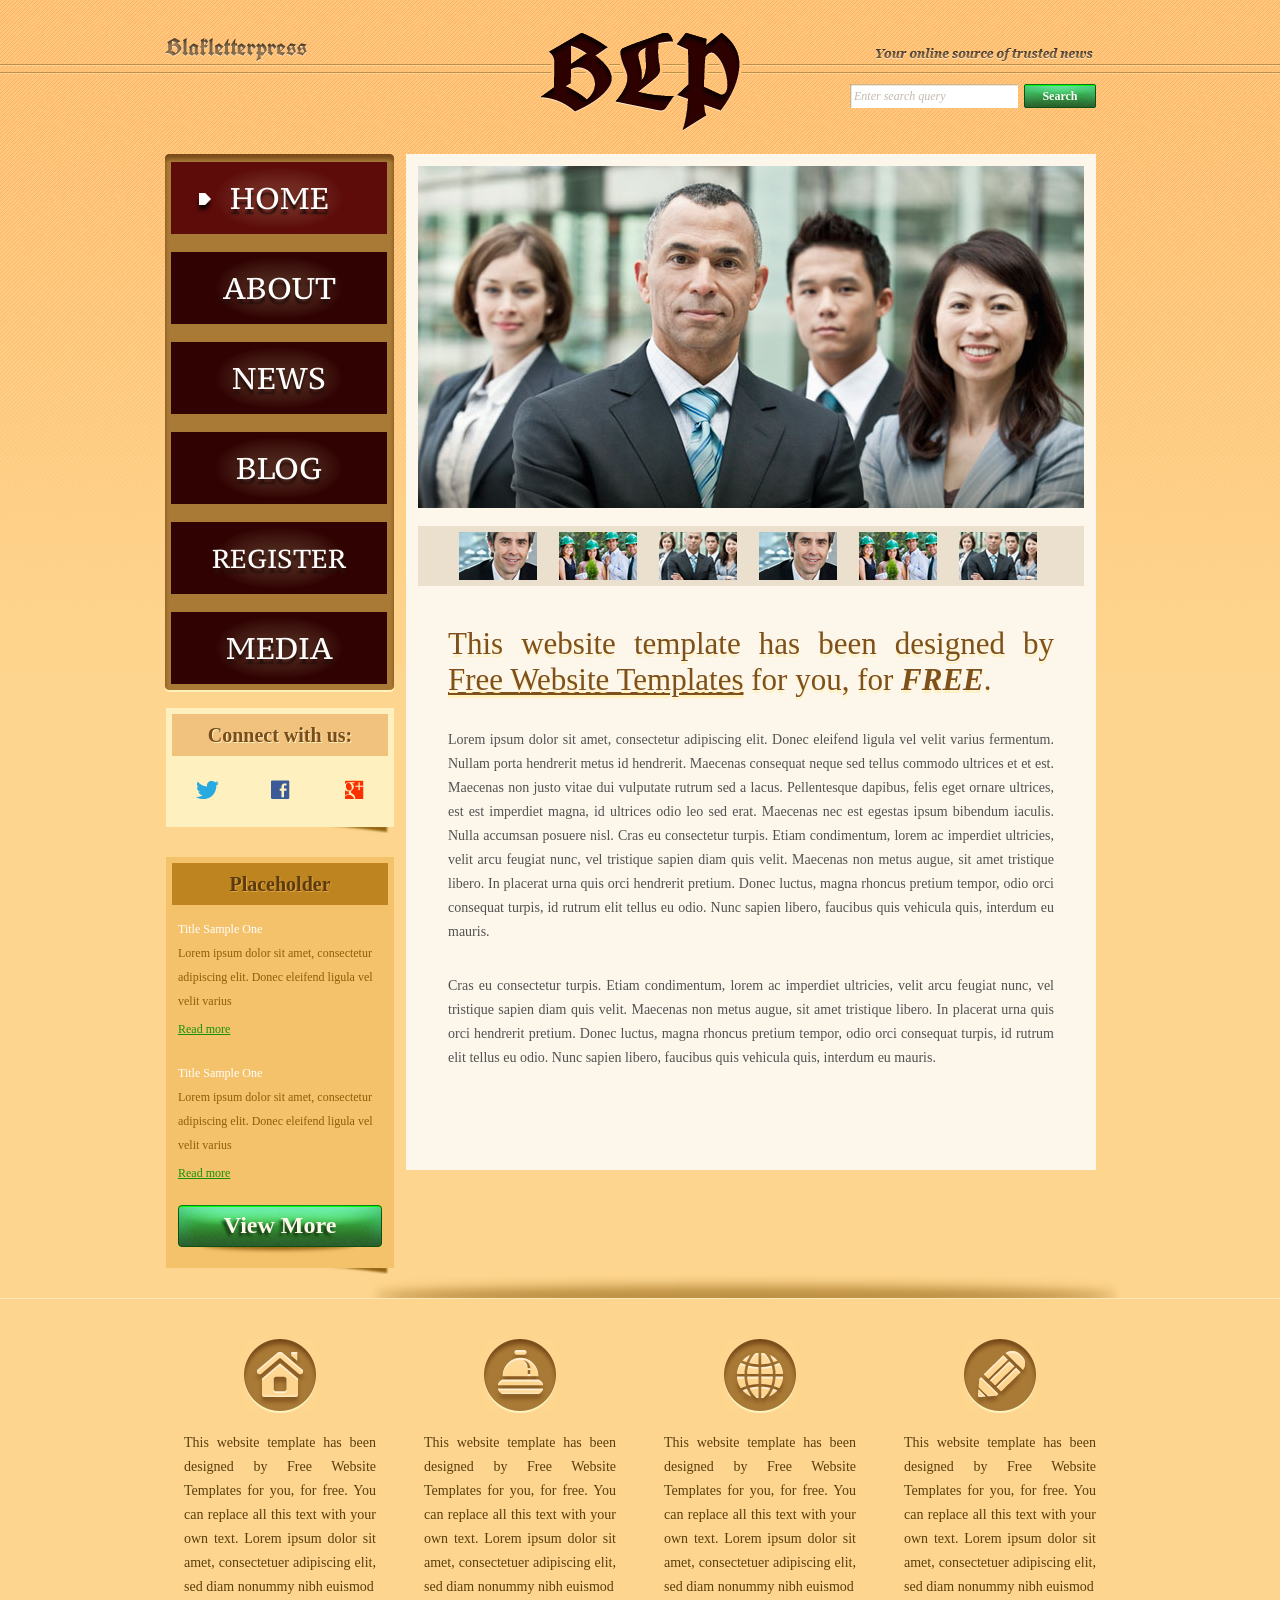
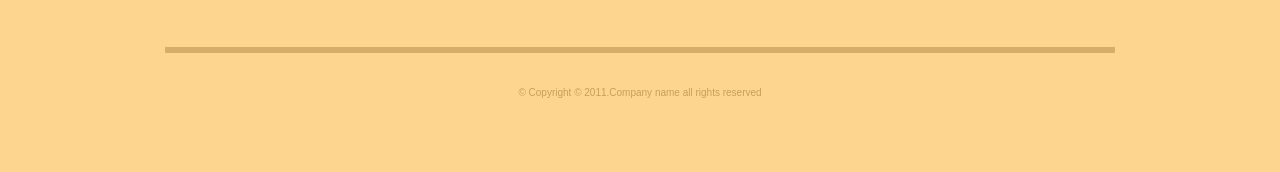
<file: index.html>
<!DOCTYPE html>
<!-- Website template by freewebsitetemplates.com -->
<html>
<head>
	<meta charset="UTF-8">
	<title>Blakletterpress Website Template</title>
	<link rel="stylesheet" href="css/style.css" type="text/css">
</head>
<body>
	<div id="page">
		<div id="header">
			<div id="motto">
				<a href="index.html" class="sitename"><img src="images/blakletterpress.png" height="24" width="142" alt="SiteName"></a>
				<p>
					<img src="images/header-text.png" height="14" width="218" alt="Text">
				</p>
			</div>
			<div id="logo">
				<a href="index.html"><img src="images/logo.png" alt="LOGO"></a>
			</div>
			<div id="searchbar">
				<form action="#" method="post">
					<input type="text" value="Enter search query" class="txtfield" onBlur="javascript:if(this.value==''){this.value=this.defaultValue;}" onFocus="javascript:if(this.value==this.defaultValue){this.value='';}">
					<input type="submit" value="Search" class="btn">
				</form>
			</div>
		</div>
		<div id="contents">
			<div id="main">
				<div id="gallery">
					<div>
						<img src="images/team-large.jpg" alt="Img">
					</div>
					<ul>
						<li>
							<img src="images/smiling.jpg" alt="Img">
						</li>
						<li>
							<img src="images/ecofriends.jpg" alt="Img">
						</li>
						<li>
							<img src="images/team.jpg" alt="Img">
						</li>
						<li>
							<img src="images/smiling.jpg" alt="Img">
						</li>
						<li>
							<img src="images/ecofriends.jpg" alt="Img">
						</li>
						<li>
							<img src="images/team.jpg" alt="Img">
						</li>
					</ul>
				</div>
				<div class="body">
					<h1>This website template has been designed by <a href="http://www.freewebsitetemplates.com/">Free Website Templates</a> for you, for <em>free</em>.</h1>
					<p>
						Lorem ipsum dolor sit amet, consectetur adipiscing elit. Donec eleifend ligula vel velit varius fermentum. Nullam porta hendrerit metus id hendrerit. Maecenas consequat neque sed tellus commodo ultrices et et est. Maecenas non justo vitae dui vulputate rutrum sed a lacus. Pellentesque dapibus, felis eget ornare ultrices, est est imperdiet magna, id ultrices odio leo sed erat. Maecenas nec est egestas ipsum bibendum iaculis. Nulla accumsan posuere nisl. Cras eu consectetur turpis. Etiam condimentum, lorem ac imperdiet ultricies, velit arcu feugiat nunc, vel tristique sapien diam quis velit. Maecenas non metus augue, sit amet tristique libero. In placerat urna quis orci hendrerit pretium. Donec luctus, magna rhoncus pretium tempor, odio orci consequat turpis, id rutrum elit tellus eu odio. Nunc sapien libero, faucibus quis vehicula quis, interdum eu mauris.
					</p>
					<p>
						Cras eu consectetur turpis. Etiam condimentum, lorem ac imperdiet ultricies, velit arcu feugiat nunc, vel tristique sapien diam quis velit. Maecenas non metus augue, sit amet tristique libero. In placerat urna quis orci hendrerit pretium. Donec luctus, magna rhoncus pretium tempor, odio orci consequat turpis, id rutrum elit tellus eu odio. Nunc sapien libero, faucibus quis vehicula quis, interdum eu mauris.
					</p>
				</div>
			</div>
			<div id="sidebar">
				<div id="navigation">
					<div>
						<ul>
							<li class="selected">
								<a href="index.html">Home</a>
							</li>
							<li>
								<a href="about.html">About</a>
							</li>
							<li>
								<a href="news.html">News</a>
							</li>
							<li>
								<a href="blog.html">Blog</a>
							</li>
							<li>
								<a href="register.html">Register</a>
							</li>
							<li>
								<a href="media.html">Media</a>
							</li>
						</ul>
					</div>
				</div>
				<div class="section">
					<div id="connect">
						<h2>Connect with us:</h2>
						<a href="http://freewebsitetemplates.com/go/twitter/" target="_blank" class="twitter"></a> <a href="http://freewebsitetemplates.com/go/facebook/" target="_blank" class="facebook"></a> <a href="http://freewebsitetemplates.com/go/googleplus/" target="_blank" class="googleplus"></a>
					</div>
				</div>
				<div class="section">
					<div id="posts">
						<h2>Placeholder</h2>
						<ul>
							<li>
								<h5>Title Sample One</h5>
								<p>
									Lorem ipsum dolor sit amet, consectetur adipiscing elit. Donec eleifend ligula vel velit varius
								</p>
								<a href="news.html" class="more">Read more</a>
							</li>
							<li>
								<h5>Title Sample One</h5>
								<p>
									Lorem ipsum dolor sit amet, consectetur adipiscing elit. Donec eleifend ligula vel velit varius
								</p>
								<a href="news.html" class="more">Read more</a>
							</li>
						</ul>
						<a href="news.html" class="btn2">View More</a>
					</div>
				</div>
			</div>
		</div>
		<div id="footer">
			<div>
				<ul id="featured">
					<li>
						<a href="index.html" class="home"></a>
						<p>
							This website template has been designed by Free Website Templates for you, for free. You can replace all this text with your own text. Lorem ipsum dolor sit amet, consectetuer adipiscing elit, sed diam nonummy nibh euismod
						</p>
					</li>
					<li>
						<a href="index.html" class="bell"></a>
						<p>
							This website template has been designed by Free Website Templates for you, for free. You can replace all this text with your own text. Lorem ipsum dolor sit amet, consectetuer adipiscing elit, sed diam nonummy nibh euismod
						</p>
					</li>
					<li>
						<a href="index.html" class="globe"></a>
						<p>
							This website template has been designed by Free Website Templates for you, for free. You can replace all this text with your own text. Lorem ipsum dolor sit amet, consectetuer adipiscing elit, sed diam nonummy nibh euismod
						</p>
					</li>
					<li>
						<a href="index.html" class="pencil"></a>
						<p>
							This website template has been designed by Free Website Templates for you, for free. You can replace all this text with your own text. Lorem ipsum dolor sit amet, consectetuer adipiscing elit, sed diam nonummy nibh euismod
						</p>
					</li>
				</ul>
				<p id="footnote">
					© Copyright © 2011.Company name all rights reserved
				</p>
			</div>
		</div>
	</div>
</body>
</html>
</file>
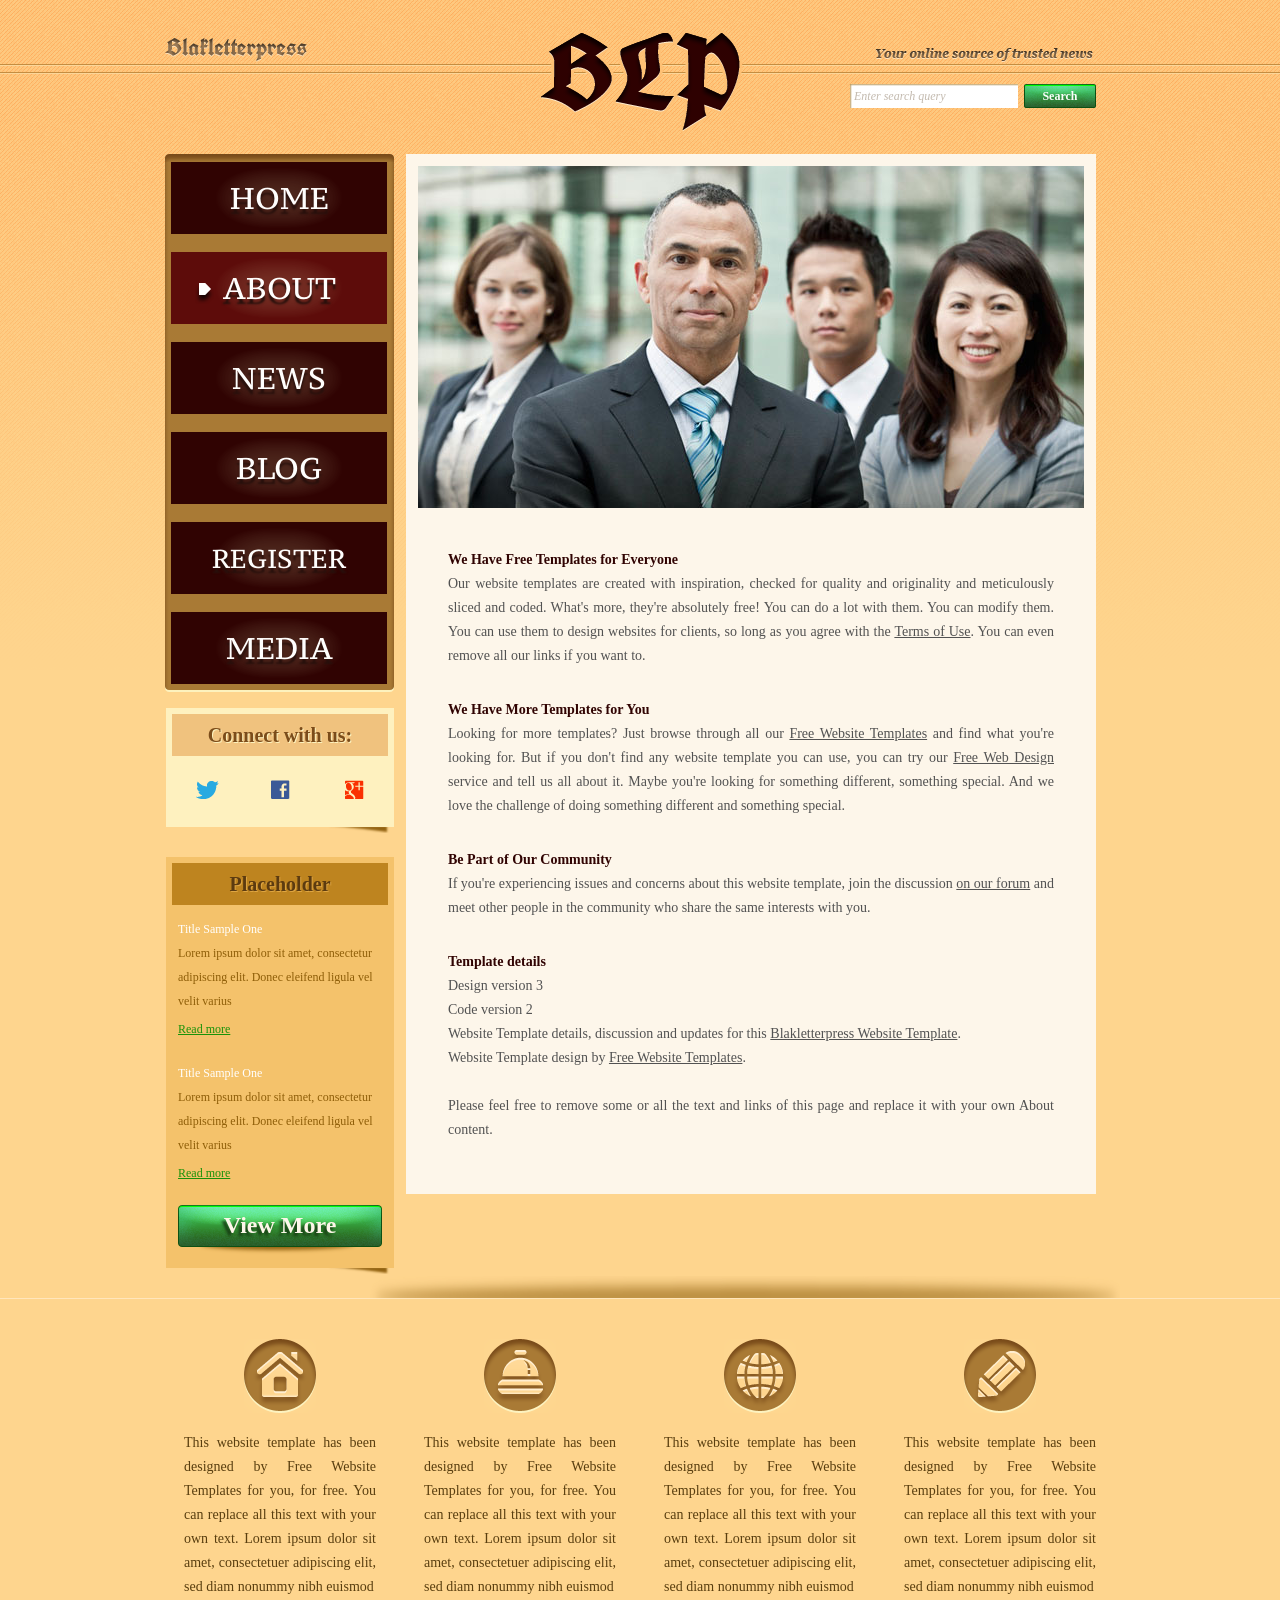
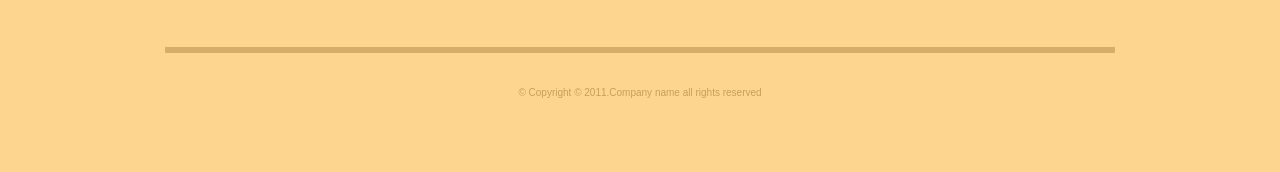
<file: about.html>
<!DOCTYPE html>
<!-- Website template by freewebsitetemplates.com -->
<html>
<head>
	<meta charset="UTF-8">
	<title>About - Blakletterpress Website Template</title>
	<link rel="stylesheet" href="css/style.css" type="text/css">
</head>
<body>
	<div id="page">
		<div id="header">
			<div id="motto">
				<a href="index.html" class="sitename"><img src="images/blakletterpress.png" height="24" width="142" alt="SiteName"></a>
				<p>
					<img src="images/header-text.png" height="14" width="218" alt="Text">
				</p>
			</div>
			<div id="logo">
				<a href="index.html"><img src="images/logo.png" alt="LOGO"></a>
			</div>
			<div id="searchbar">
				<form action="#" method="post">
					<input type="text" value="Enter search query" class="txtfield" onBlur="javascript:if(this.value==''){this.value=this.defaultValue;}" onFocus="javascript:if(this.value==this.defaultValue){this.value='';}">
					<input type="submit" value="Search" class="btn">
				</form>
			</div>
		</div>
		<div id="contents">
			<div id="main">
				<div id="gallery">
					<div>
						<img src="images/team-large.jpg" alt="Img">
					</div>
				</div>
				<div id="about" class="body">
					<h4>We Have Free Templates for Everyone</h4>
					<p>
						Our website templates are created with inspiration, checked for quality and originality and meticulously sliced and coded. What's more, they're absolutely free! You can do a lot with them. You can modify them. You can use them to design websites for clients, so long as you agree with the <a href="http://www.freewebsitetemplates.com/about/terms/">Terms of Use</a>. You can even remove all our links if you want to.
					</p>
					<h4>We Have More Templates for You</h4>
					<p>
						Looking for more templates? Just browse through all our <a href="http://www.freewebsitetemplates.com/">Free Website Templates</a> and find what you're looking for. But if you don't find any website template you can use, you can try our <a href="http://www.freewebsitetemplates.com/freewebdesign/">Free Web Design</a> service and tell us all about it. Maybe you're looking for something different, something special. And we love the challenge of doing something different and something special.
					</p>
					<h4>Be Part of Our Community</h4>
					<p>
						If you're experiencing issues and concerns about this website template, join the discussion <a href="http://www.freewebsitetemplates.com/forums/">on our forum</a> and meet other people in the community who share the same interests with you.
					</p>
					<h4>Template details</h4>
					<p>
						Design version 3<br> Code version 2<br> Website Template details, discussion and updates for this <a href="http://www.freewebsitetemplates.com/forums/f18/">Blakletterpress Website Template</a>.<br> Website Template design by <a href="http://www.freewebsitetemplates.com/">Free Website Templates</a>.<br><br> Please feel free to remove some or all the text and links of this page and replace it with your own About content.
					</p>
				</div>
			</div>
			<div id="sidebar">
				<div id="navigation">
					<div>
						<ul>
							<li>
								<a href="index.html">Home</a>
							</li>
							<li class="selected">
								<a href="about.html">About</a>
							</li>
							<li>
								<a href="news.html">News</a>
							</li>
							<li>
								<a href="blog.html">Blog</a>
							</li>
							<li>
								<a href="register.html">Register</a>
							</li>
							<li>
								<a href="media.html">Media</a>
							</li>
						</ul>
					</div>
				</div>
				<div class="section">
					<div id="connect">
						<h2>Connect with us:</h2>
						<a href="http://freewebsitetemplates.com/go/twitter/" target="_blank" class="twitter"></a> <a href="http://freewebsitetemplates.com/go/facebook/" target="_blank" class="facebook"></a> <a href="http://freewebsitetemplates.com/go/googleplus/" target="_blank" class="googleplus"></a>
					</div>
				</div>
				<div class="section">
					<div id="posts">
						<h2>Placeholder</h2>
						<ul>
							<li>
								<h5>Title Sample One</h5>
								<p>
									Lorem ipsum dolor sit amet, consectetur adipiscing elit. Donec eleifend ligula vel velit varius
								</p>
								<a href="news.html" class="more">Read more</a>
							</li>
							<li>
								<h5>Title Sample One</h5>
								<p>
									Lorem ipsum dolor sit amet, consectetur adipiscing elit. Donec eleifend ligula vel velit varius
								</p>
								<a href="news.html" class="more">Read more</a>
							</li>
						</ul>
						<a href="news.html" class="btn2">View More</a>
					</div>
				</div>
			</div>
		</div>
		<div id="footer">
			<div>
				<ul id="featured">
					<li>
						<a href="index.html" class="home"></a>
						<p>
							This website template has been designed by Free Website Templates for you, for free. You can replace all this text with your own text. Lorem ipsum dolor sit amet, consectetuer adipiscing elit, sed diam nonummy nibh euismod
						</p>
					</li>
					<li>
						<a href="index.html" class="bell"></a>
						<p>
							This website template has been designed by Free Website Templates for you, for free. You can replace all this text with your own text. Lorem ipsum dolor sit amet, consectetuer adipiscing elit, sed diam nonummy nibh euismod
						</p>
					</li>
					<li>
						<a href="index.html" class="globe"></a>
						<p>
							This website template has been designed by Free Website Templates for you, for free. You can replace all this text with your own text. Lorem ipsum dolor sit amet, consectetuer adipiscing elit, sed diam nonummy nibh euismod
						</p>
					</li>
					<li>
						<a href="index.html" class="pencil"></a>
						<p>
							This website template has been designed by Free Website Templates for you, for free. You can replace all this text with your own text. Lorem ipsum dolor sit amet, consectetuer adipiscing elit, sed diam nonummy nibh euismod
						</p>
					</li>
					</li>
				</ul>
				<p id="footnote">
					© Copyright © 2011.Company name all rights reserved
				</p>
			</div>
		</div>
	</div>
</body>
</html>
</file>
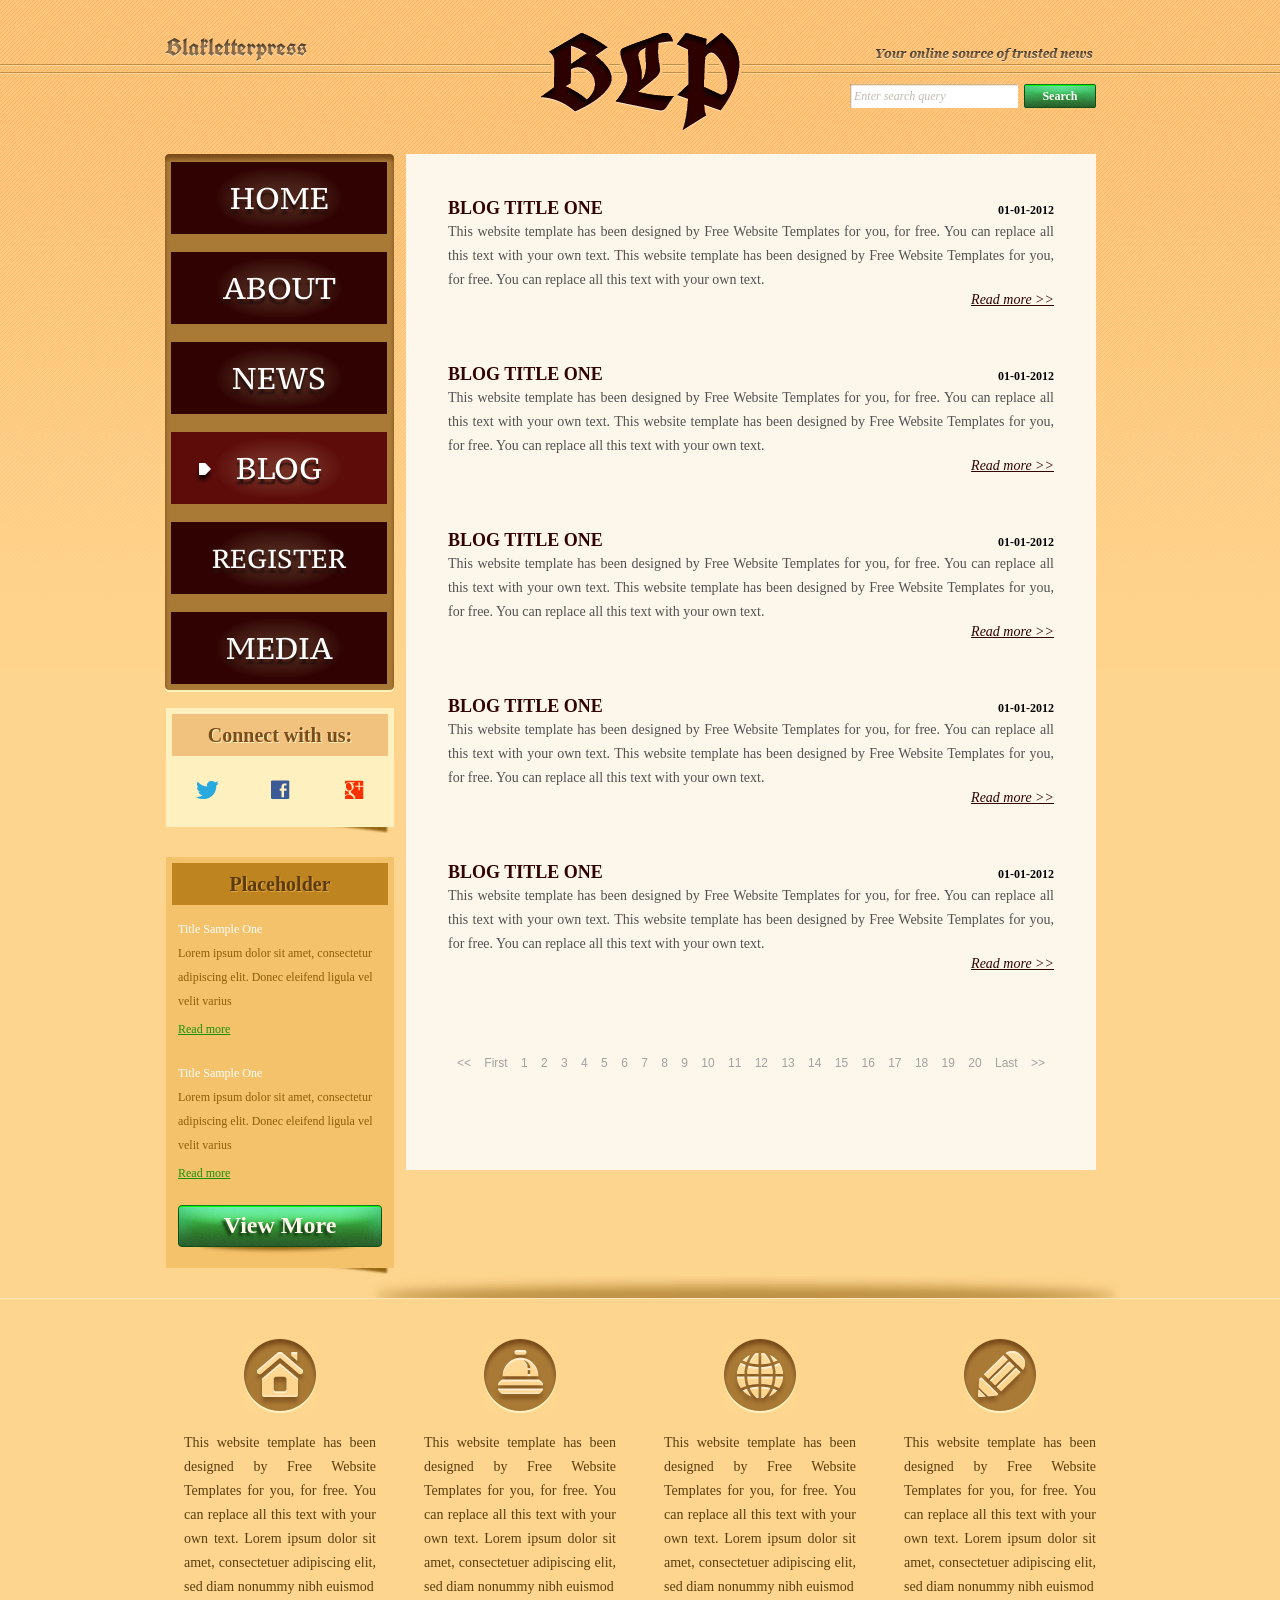
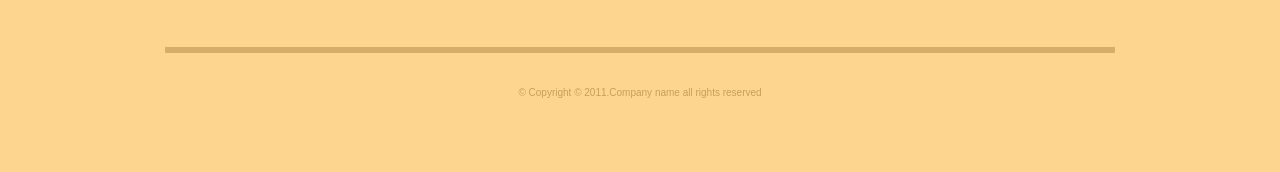
<file: blog.html>
<!DOCTYPE html>
<!-- Website template by freewebsitetemplates.com -->
<html>
<head>
	<meta charset="UTF-8">
	<title>Blog - Blakletterpress Website Template</title>
	<link rel="stylesheet" href="css/style.css" type="text/css">
</head>
<body>
	<div id="page">
		<div id="header">
			<div id="motto">
				<a href="index.html" class="sitename"><img src="images/blakletterpress.png" height="24" width="142" alt="SiteName"></a>
				<p>
					<img src="images/header-text.png" height="14" width="218" alt="Text">
				</p>
			</div>
			<div id="logo">
				<a href="index.html"><img src="images/logo.png" alt="LOGO"></a>
			</div>
			<div id="searchbar">
				<form action="#" method="post">
					<input type="text" value="Enter search query" class="txtfield" onBlur="javascript:if(this.value==''){this.value=this.defaultValue;}" onFocus="javascript:if(this.value==this.defaultValue){this.value='';}">
					<input type="submit" value="Search" class="btn">
				</form>
			</div>
		</div>
		<div id="contents">
			<div id="main">
				<div class="body">
					<ul id="list">
						<li>
							<span class="time">01-01-2012</span>
							<h3>BLOG TITLE ONE</h3>
							<p>
								This website template has been designed by Free Website Templates for you, for free. You can replace all this text with your own text. This website template has been designed by Free Website Templates for you, for free. You can replace all this text with your own text.
							</p>
							<a href="blog.html" class="more">Read more >></a>
						</li>
						<li>
							<span class="time">01-01-2012</span>
							<h3>BLOG TITLE ONE</h3>
							<p>
								This website template has been designed by Free Website Templates for you, for free. You can replace all this text with your own text. This website template has been designed by Free Website Templates for you, for free. You can replace all this text with your own text.
							</p>
							<a href="blog.html" class="more">Read more >></a>
						</li>
						<li>
							<span class="time">01-01-2012</span>
							<h3>BLOG TITLE ONE</h3>
							<p>
								This website template has been designed by Free Website Templates for you, for free. You can replace all this text with your own text. This website template has been designed by Free Website Templates for you, for free. You can replace all this text with your own text.
							</p>
							<a href="blog.html" class="more">Read more >></a>
						</li>
						<li>
							<span class="time">01-01-2012</span>
							<h3>BLOG TITLE ONE</h3>
							<p>
								This website template has been designed by Free Website Templates for you, for free. You can replace all this text with your own text. This website template has been designed by Free Website Templates for you, for free. You can replace all this text with your own text.
							</p>
							<a href="blog.html" class="more">Read more >></a>
						</li>
						<li>
							<span class="time">01-01-2012</span>
							<h3>BLOG TITLE ONE</h3>
							<p>
								This website template has been designed by Free Website Templates for you, for free. You can replace all this text with your own text. This website template has been designed by Free Website Templates for you, for free. You can replace all this text with your own text.
							</p>
							<a href="blog.html" class="more">Read more >></a>
						</li>
					</ul>
					<div id="pagination">
						<a href="blog.html">&lt;&lt;</a> <a href="blog.html">First</a> <a href="blog.html">1</a> <a href="blog.html">2</a> <a href="blog.html">3</a> <a href="blog.html">4</a> <a href="blog.html">5</a> <a href="blog.html">6</a> <a href="blog.html">7</a> <a href="blog.html">8</a> <a href="blog.html">9</a> <a href="blog.html">10</a> <a href="blog.html">11</a> <a href="blog.html">12</a> <a href="blog.html">13</a> <a href="blog.html">14</a> <a href="blog.html">15</a> <a href="blog.html">16</a> <a href="blog.html">17</a> <a href="blog.html">18</a> <a href="blog.html">19</a> <a href="blog.html">20</a> <a href="blog.html">Last</a> <a href="blog.html">&gt;&gt;</a>
					</div>
				</div>
			</div>
			<div id="sidebar">
				<div id="navigation">
					<div>
						<ul>
							<li>
								<a href="index.html">Home</a>
							</li>
							<li>
								<a href="about.html">About</a>
							</li>
							<li>
								<a href="news.html">News</a>
							</li>
							<li class="selected">
								<a href="blog.html">Blog</a>
							</li>
							<li>
								<a href="register.html">Register</a>
							</li>
							<li>
								<a href="media.html">Media</a>
							</li>
						</ul>
					</div>
				</div>
				<div class="section">
					<div id="connect">
						<h2>Connect with us:</h2>
						<a href="http://freewebsitetemplates.com/go/twitter/" target="_blank" class="twitter"></a> <a href="http://freewebsitetemplates.com/go/facebook/" target="_blank" class="facebook"></a> <a href="http://freewebsitetemplates.com/go/googleplus/" target="_blank" class="googleplus"></a>
					</div>
				</div>
				<div class="section">
					<div id="posts">
						<h2>Placeholder</h2>
						<ul>
							<li>
								<h5>Title Sample One</h5>
								<p>
									Lorem ipsum dolor sit amet, consectetur adipiscing elit. Donec eleifend ligula vel velit varius
								</p>
								<a href="news.html" class="more">Read more</a>
							</li>
							<li>
								<h5>Title Sample One</h5>
								<p>
									Lorem ipsum dolor sit amet, consectetur adipiscing elit. Donec eleifend ligula vel velit varius
								</p>
								<a href="news.html" class="more">Read more</a>
							</li>
						</ul>
						<a href="news.html" class="btn2">View More</a>
					</div>
				</div>
			</div>
		</div>
		<div id="footer">
			<div>
				<ul id="featured">
					<li>
						<a href="index.html" class="home"></a>
						<p>
							This website template has been designed by Free Website Templates for you, for free. You can replace all this text with your own text. Lorem ipsum dolor sit amet, consectetuer adipiscing elit, sed diam nonummy nibh euismod
						</p>
					</li>
					<li>
						<a href="index.html" class="bell"></a>
						<p>
							This website template has been designed by Free Website Templates for you, for free. You can replace all this text with your own text. Lorem ipsum dolor sit amet, consectetuer adipiscing elit, sed diam nonummy nibh euismod
						</p>
					</li>
					<li>
						<a href="index.html" class="globe"></a>
						<p>
							This website template has been designed by Free Website Templates for you, for free. You can replace all this text with your own text. Lorem ipsum dolor sit amet, consectetuer adipiscing elit, sed diam nonummy nibh euismod
						</p>
					</li>
					<li>
						<a href="index.html" class="pencil"></a>
						<p>
							This website template has been designed by Free Website Templates for you, for free. You can replace all this text with your own text. Lorem ipsum dolor sit amet, consectetuer adipiscing elit, sed diam nonummy nibh euismod
						</p>
					</li>
				</ul>
				<p id="footnote">
					© Copyright © 2011.Company name all rights reserved
				</p>
			</div>
		</div>
	</div>
</body>
</html>
</file>
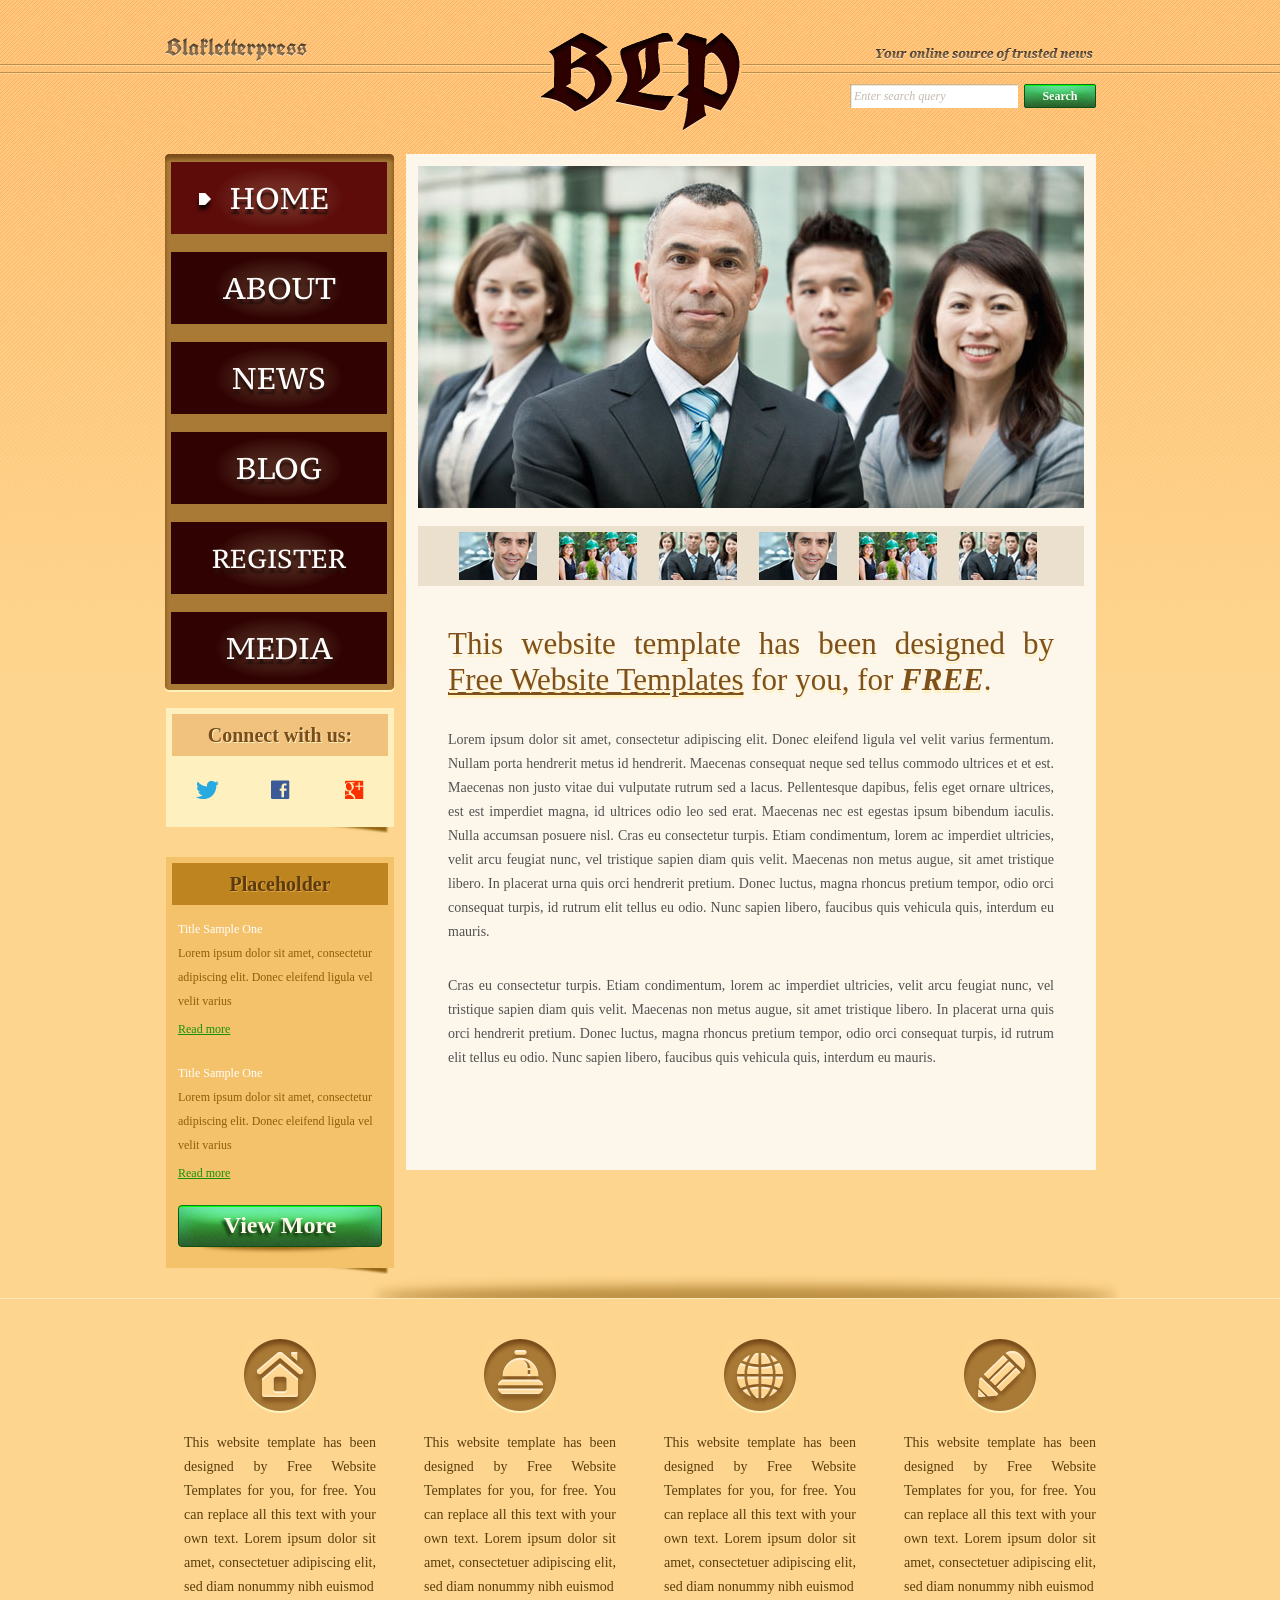
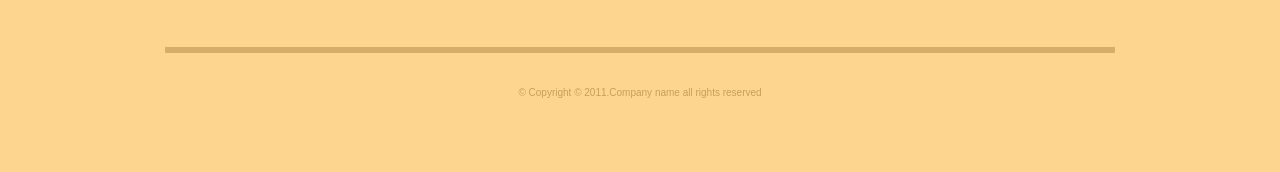
<file: index_new.html>
<!DOCTYPE html>
<!-- Website template by freewebsitetemplates.com - Refactored to HTML5 Semantic Elements for SEO -->
<html lang="en">
<head>
	<meta charset="UTF-8">
	<meta name="viewport" content="width=device-width, initial-scale=1.0">
	<meta name="description" content="Blakletterpress - Your online source of trusted news. Free website templates, articles, blog posts and community.">
	<meta name="keywords" content="Blakletterpress, trusted news, free website templates, blog, online news">
	<meta name="author" content="Blakletterpress">
	<meta name="robots" content="index, follow">
	<title>Blakletterpress - Your Online Source of Trusted News</title>
	<link rel="stylesheet" href="css/style.css" type="text/css">
</head>
<body>
	<div id="page">
		<!-- Header khu vực đầu trang -->
		<header id="header" role="banner">
			<div id="motto">
				<a href="index_new.html" class="sitename" title="Blakletterpress Homepage"><img src="images/blakletterpress.png" height="24" width="142" alt="Blakletterpress"></a>
				<p>
					<img src="images/header-text.png" height="14" width="218" alt="Your online source of trusted news">
				</p>
			</div>
			<div id="logo">
				<a href="index_new.html" title="Blakletterpress Logo"><img src="images/logo.png" alt="Blakletterpress Logo"></a>
			</div>
			<div id="searchbar" role="search">
				<form action="#" method="post">
					<input type="text" value="Enter search query" aria-label="Search query" class="txtfield" onBlur="javascript:if(this.value==''){this.value=this.defaultValue;}" onFocus="javascript:if(this.value==this.defaultValue){this.value='';}">
					<input type="submit" value="Search" class="btn">
				</form>
			</div>
		</header>

		<!-- Main khu vực nội dung chính của trang -->
		<main id="contents">
			<article id="main">
				<section id="gallery" aria-label="Gallery hình ảnh nổi bật">
					<div>
						<img src="images/team-large.jpg" alt="Blakletterpress team members in conference">
					</div>
					<ul>
						<li>
							<img src="images/smiling.jpg" alt="Smiling business team member">
						</li>
						<li>
							<img src="images/ecofriends.jpg" alt="Eco-friendly green technology colleagues">
						</li>
						<li>
							<img src="images/team.jpg" alt="Professional meeting group">
						</li>
						<li>
							<img src="images/smiling.jpg" alt="Smiling business team member">
						</li>
						<li>
							<img src="images/ecofriends.jpg" alt="Eco-friendly green technology colleagues">
						</li>
						<li>
							<img src="images/team.jpg" alt="Professional meeting group">
						</li>
					</ul>
				</section>
				<section class="body">
					<h1>This website template has been designed by <a href="http://www.freewebsitetemplates.com/" rel="external">Free Website Templates</a> for you, for <em>free</em>.</h1>
					<p>
						Lorem ipsum dolor sit amet, consectetur adipiscing elit. Donec eleifend ligula vel velit varius fermentum. Nullam porta hendrerit metus id hendrerit. Maecenas consequat neque sed tellus commodo ultrices et et est. Maecenas non justo vitae dui vulputate rutrum sed a lacus. Pellentesque dapibus, felis eget ornare ultrices, est est imperdiet magna, id ultrices odio leo sed erat. Maecenas nec est egestas ipsum bibendum iaculis. Nulla accumsan posuere nisl. Cras eu consectetur turpis. Etiam condimentum, lorem ac imperdiet ultricies, velit arcu feugiat nunc, vel tristique sapien diam quis velit. Maecenas non metus augue, sit amet tristique libero. In placerat urna quis orci hendrerit pretium. Donec luctus, magna rhoncus pretium tempor, odio orci consequat turpis, id rutrum elit tellus eu odio. Nunc sapien libero, faucibus quis vehicula quis, interdum eu mauris.
					</p>
					<p>
						Cras eu consectetur turpis. Etiam condimentum, lorem ac imperdiet ultricies, velit arcu feugiat nunc, vel tristique sapien diam quis velit. Maecenas non metus augue, sit amet tristique libero. In placerat urna quis orci hendrerit pretium. Donec luctus, magna rhoncus pretium tempor, odio orci consequat turpis, id rutrum elit tellus eu odio. Nunc sapien libero, faucibus quis vehicula quis, interdum eu mauris.
					</p>
				</section>
			</article>

			<!-- Aside thanh bên cạnh trang -->
			<aside id="sidebar" role="complementary" aria-label="Sidebar navigation and widgets">
				<nav id="navigation" aria-label="Main Navigation">
					<div>
						<ul>
							<li class="selected">
								<a href="index_new.html">Home</a>
							</li>
							<li>
								<a href="about.html">About</a>
							</li>
							<li>
								<a href="news.html">News</a>
							</li>
							<li>
								<a href="blog.html">Blog</a>
							</li>
							<li>
								<a href="register.html">Register</a>
							</li>
							<li>
								<a href="media.html">Media</a>
							</li>
						</ul>
					</div>
				</nav>
				<section class="section" id="connect-section">
					<div id="connect">
						<h2>Connect with us:</h2>
						<a href="http://freewebsitetemplates.com/go/twitter/" target="_blank" rel="noopener noreferrer" class="twitter" aria-label="Twitter"></a>
						<a href="http://freewebsitetemplates.com/go/facebook/" target="_blank" rel="noopener noreferrer" class="facebook" aria-label="Facebook"></a>
						<a href="http://freewebsitetemplates.com/go/googleplus/" target="_blank" rel="noopener noreferrer" class="googleplus" aria-label="Google Plus"></a>
					</div>
				</section>
				<section class="section" id="posts-section">
					<div id="posts">
						<h2>Placeholder</h2>
						<ul>
							<li>
								<article>
									<h5>Title Sample One</h5>
									<p>
										Lorem ipsum dolor sit amet, consectetur adipiscing elit. Donec eleifend ligula vel velit varius
									</p>
									<a href="news.html" class="more">Read more</a>
								</article>
							</li>
							<li>
								<article>
									<h5>Title Sample One</h5>
									<p>
										Lorem ipsum dolor sit amet, consectetur adipiscing elit. Donec eleifend ligula vel velit varius
									</p>
									<a href="news.html" class="more">Read more</a>
								</article>
							</li>
						</ul>
						<a href="news.html" class="btn2">View More</a>
					</div>
				</section>
			</aside>
		</main>

		<!-- Footer chân trang -->
		<footer id="footer" role="contentinfo">
			<div>
				<ul id="featured">
					<li>
						<a href="index_new.html" class="home" aria-label="Home section"></a>
						<p>
							This website template has been designed by Free Website Templates for you, for free. You can replace all this text with your own text. Lorem ipsum dolor sit amet, consectetuer adipiscing elit, sed diam nonummy nibh euismod
						</p>
					</li>
					<li>
						<a href="index_new.html" class="bell" aria-label="Services section"></a>
						<p>
							This website template has been designed by Free Website Templates for you, for free. You can replace all this text with your own text. Lorem ipsum dolor sit amet, consectetuer adipiscing elit, sed diam nonummy nibh euismod
						</p>
					</li>
					<li>
						<a href="index_new.html" class="globe" aria-label="Global news section"></a>
						<p>
							This website template has been designed by Free Website Templates for you, for free. You can replace all this text with your own text. Lorem ipsum dolor sit amet, consectetuer adipiscing elit, sed diam nonummy nibh euismod
						</p>
					</li>
					<li>
						<a href="index_new.html" class="pencil" aria-label="Blog articles section"></a>
						<p>
							This website template has been designed by Free Website Templates for you, for free. You can replace all this text with your own text. Lorem ipsum dolor sit amet, consectetuer adipiscing elit, sed diam nonummy nibh euismod
						</p>
					</li>
				</ul>
				<p id="footnote">
					© Copyright © 2011.Company name all rights reserved
				</p>
			</div>
		</footer>
	</div>
</body>
</html>
</file>
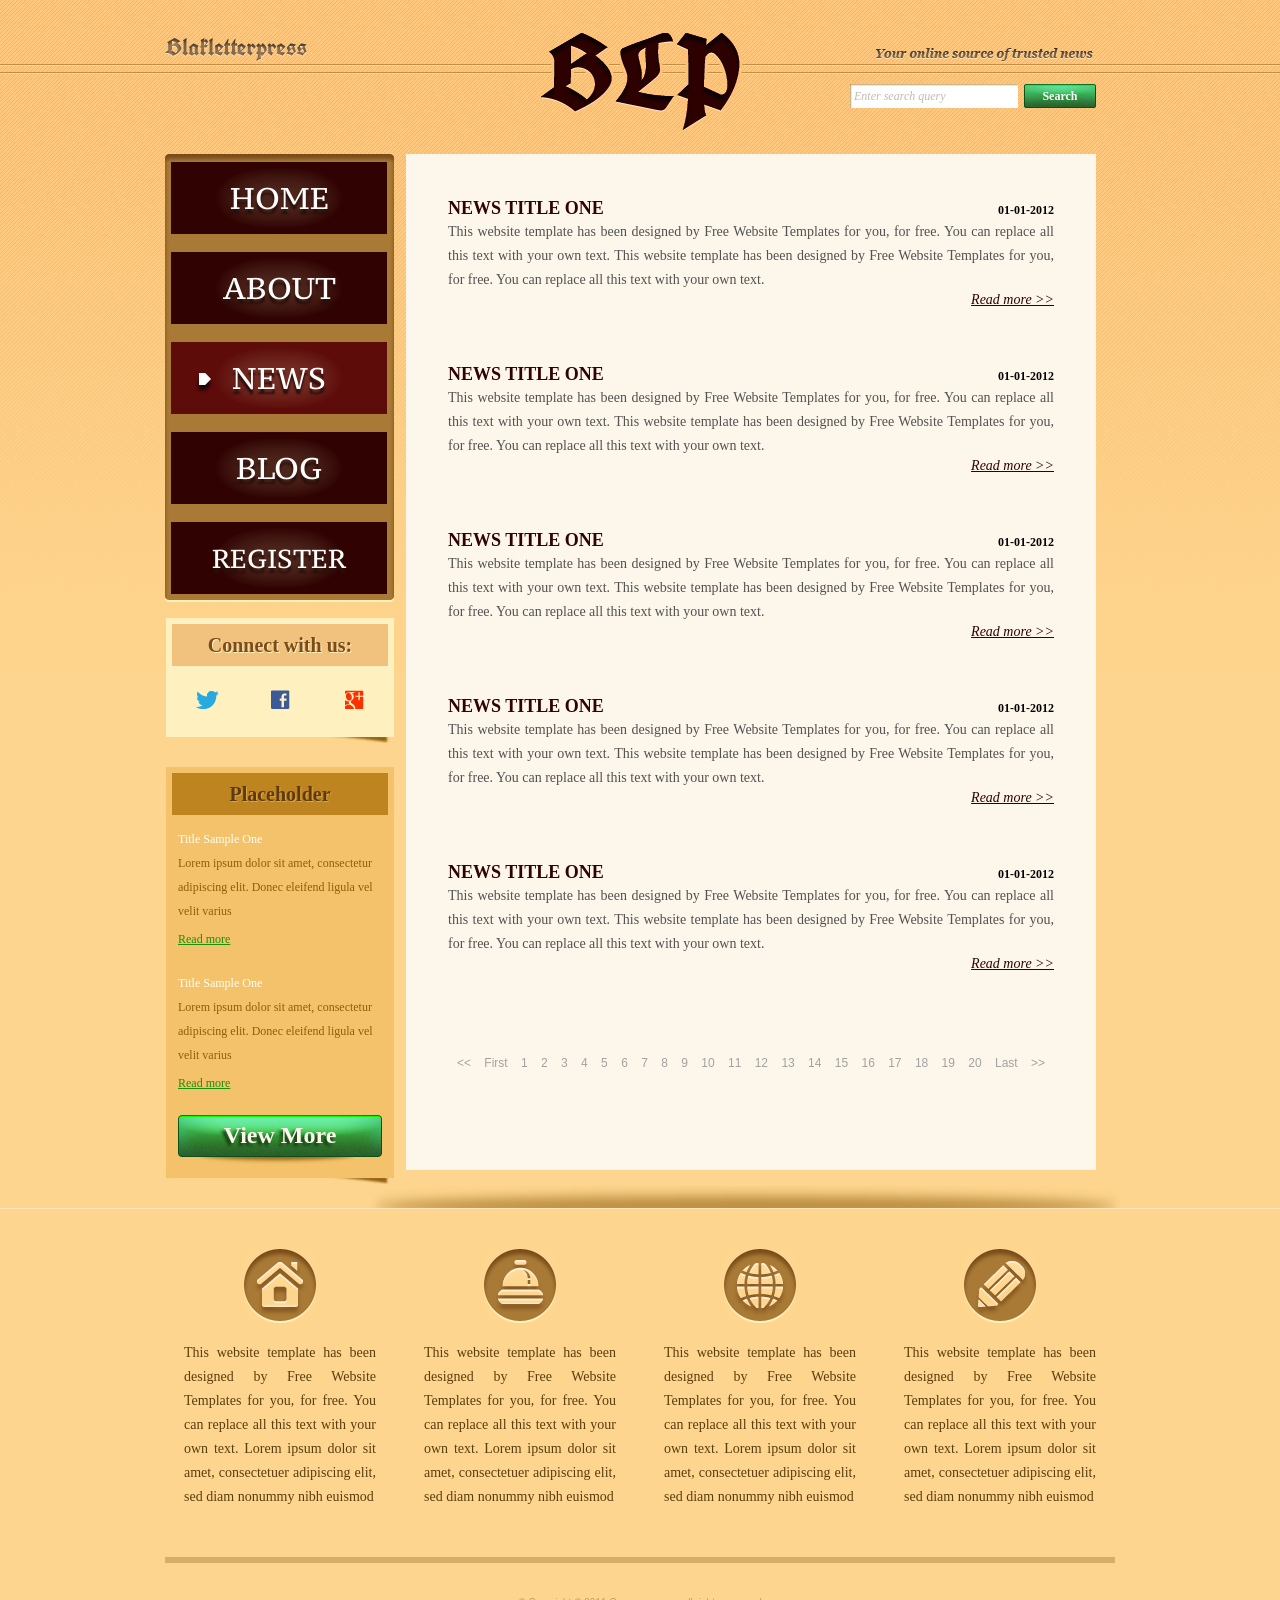
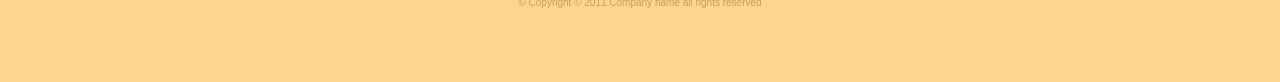
<file: news.html>
<!DOCTYPE html>
<!-- Website template by freewebsitetemplates.com -->
<html>
<head>
	<meta charset="UTF-8">
	<title>News - Blakletterpress Website Template</title>
	<link rel="stylesheet" href="css/style.css" type="text/css">
</head>
<body>
	<div id="page">
		<div id="header">
			<div id="motto">
				<a href="index.html" class="sitename"><img src="images/blakletterpress.png" height="24" width="142" alt="SiteName"></a>
				<p>
					<img src="images/header-text.png" height="14" width="218" alt="Text">
				</p>
			</div>
			<div id="logo">
				<a href="index.html"><img src="images/logo.png" alt="LOGO"></a>
			</div>
			<div id="searchbar">
				<form action="#" method="post">
					<input type="text" value="Enter search query" class="txtfield" onBlur="javascript:if(this.value==''){this.value=this.defaultValue;}" onFocus="javascript:if(this.value==this.defaultValue){this.value='';}">
					<input type="submit" value="Search" class="btn">
				</form>
			</div>
		</div>
		<div id="contents">
			<div id="main">
				<div class="body">
					<ul id="list">
						<li>
							<span class="time">01-01-2012</span>
							<h3>NEWS TITLE ONE</h3>
							<p>
								This website template has been designed by Free Website Templates for you, for free. You can replace all this text with your own text. This website template has been designed by Free Website Templates for you, for free. You can replace all this text with your own text.
							</p>
							<a href="news.html" class="more">Read more >></a>
						</li>
						<li>
							<span class="time">01-01-2012</span>
							<h3>NEWS TITLE ONE</h3>
							<p>
								This website template has been designed by Free Website Templates for you, for free. You can replace all this text with your own text. This website template has been designed by Free Website Templates for you, for free. You can replace all this text with your own text.
							</p>
							<a href="news.html" class="more">Read more >></a>
						</li>
						<li>
							<span class="time">01-01-2012</span>
							<h3>NEWS TITLE ONE</h3>
							<p>
								This website template has been designed by Free Website Templates for you, for free. You can replace all this text with your own text. This website template has been designed by Free Website Templates for you, for free. You can replace all this text with your own text.
							</p>
							<a href="news.html" class="more">Read more >></a>
						</li>
						<li>
							<span class="time">01-01-2012</span>
							<h3>NEWS TITLE ONE</h3>
							<p>
								This website template has been designed by Free Website Templates for you, for free. You can replace all this text with your own text. This website template has been designed by Free Website Templates for you, for free. You can replace all this text with your own text.
							</p>
							<a href="news.html" class="more">Read more >></a>
						</li>
						<li>
							<span class="time">01-01-2012</span>
							<h3>NEWS TITLE ONE</h3>
							<p>
								This website template has been designed by Free Website Templates for you, for free. You can replace all this text with your own text. This website template has been designed by Free Website Templates for you, for free. You can replace all this text with your own text.
							</p>
							<a href="news.html" class="more">Read more >></a>
						</li>
					</ul>
					<div id="pagination">
						<a href="news.html">&lt;&lt;</a> <a href="news.html">First</a> <a href="news.html">1</a> <a href="news.html">2</a> <a href="news.html">3</a> <a href="news.html">4</a> <a href="news.html">5</a> <a href="news.html">6</a> <a href="news.html">7</a> <a href="news.html">8</a> <a href="news.html">9</a> <a href="news.html">10</a> <a href="news.html">11</a> <a href="news.html">12</a> <a href="news.html">13</a> <a href="news.html">14</a> <a href="news.html">15</a> <a href="news.html">16</a> <a href="news.html">17</a> <a href="news.html">18</a> <a href="news.html">19</a> <a href="news.html">20</a> <a href="news.html">Last</a> <a href="news.html">&gt;&gt;</a>
					</div>
				</div>
			</div>
			<div id="sidebar">
				<div id="navigation">
					<div>
						<ul>
							<li>
								<a href="index.html">Home</a>
							</li>
							<li>
								<a href="about.html">About</a>
							</li>
							<li class="selected">
								<a href="news.html">News</a>
							</li>
							<li>
								<a href="blog.html">Blog</a>
							</li>
							<li>
								<a href="register.html">Register</a>
							</li>
						</ul>
					</div>
				</div>
				<div class="section">
					<div id="connect">
						<h2>Connect with us:</h2>
						<a href="http://freewebsitetemplates.com/go/twitter/" target="_blank" class="twitter"></a> <a href="http://freewebsitetemplates.com/go/facebook/" target="_blank" class="facebook"></a> <a href="http://freewebsitetemplates.com/go/googleplus/" target="_blank" class="googleplus"></a>
					</div>
				</div>
				<div class="section">
					<div id="posts">
						<h2>Placeholder</h2>
						<ul>
							<li>
								<h5>Title Sample One</h5>
								<p>
									Lorem ipsum dolor sit amet, consectetur adipiscing elit. Donec eleifend ligula vel velit varius
								</p>
								<a href="news.html" class="more">Read more</a>
							</li>
							<li>
								<h5>Title Sample One</h5>
								<p>
									Lorem ipsum dolor sit amet, consectetur adipiscing elit. Donec eleifend ligula vel velit varius
								</p>
								<a href="news.html" class="more">Read more</a>
							</li>
						</ul>
						<a href="news.html" class="btn2">View More</a>
					</div>
				</div>
			</div>
		</div>
		<div id="footer">
			<div>
				<ul id="featured">
					<li>
						<a href="index.html" class="home"></a>
						<p>
							This website template has been designed by Free Website Templates for you, for free. You can replace all this text with your own text. Lorem ipsum dolor sit amet, consectetuer adipiscing elit, sed diam nonummy nibh euismod
						</p>
					</li>
					<li>
						<a href="index.html" class="bell"></a>
						<p>
							This website template has been designed by Free Website Templates for you, for free. You can replace all this text with your own text. Lorem ipsum dolor sit amet, consectetuer adipiscing elit, sed diam nonummy nibh euismod
						</p>
					</li>
					<li>
						<a href="index.html" class="globe"></a>
						<p>
							This website template has been designed by Free Website Templates for you, for free. You can replace all this text with your own text. Lorem ipsum dolor sit amet, consectetuer adipiscing elit, sed diam nonummy nibh euismod
						</p>
					</li>
					<li>
						<a href="index.html" class="pencil"></a>
						<p>
							This website template has been designed by Free Website Templates for you, for free. You can replace all this text with your own text. Lorem ipsum dolor sit amet, consectetuer adipiscing elit, sed diam nonummy nibh euismod
						</p>
					</li>
				</ul>
				<p id="footnote">
					© Copyright © 2011.Company name all rights reserved
				</p>
			</div>
		</div>
	</div>
</body>
</html>
</file>
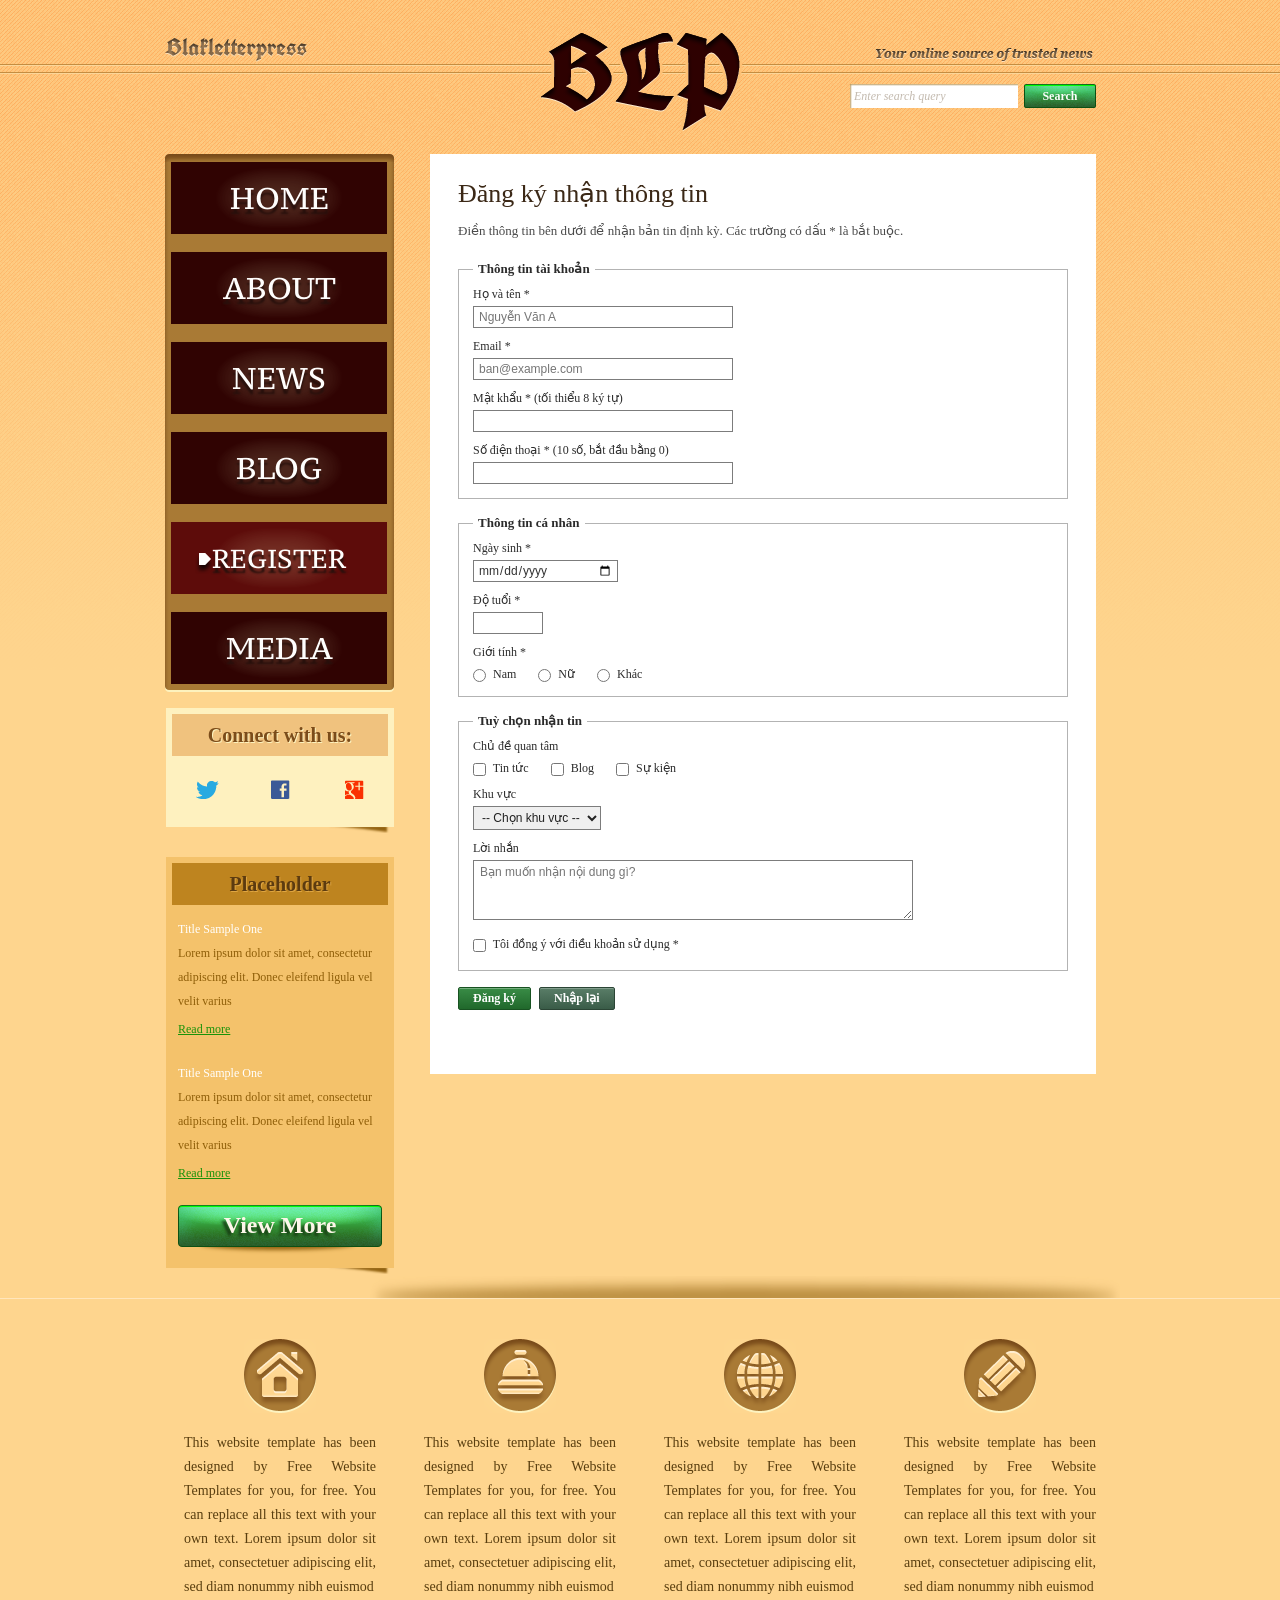
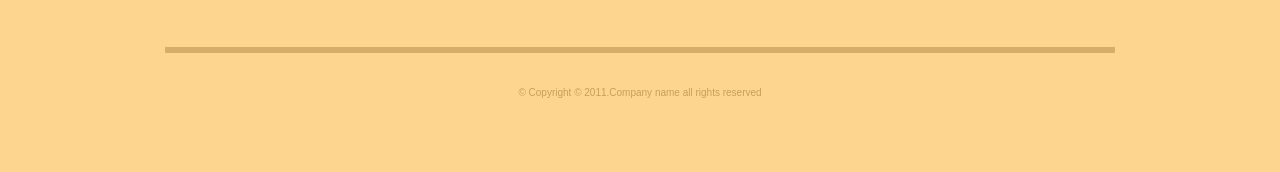
<file: register.html>
<!DOCTYPE html>
<!-- Website template by freewebsitetemplates.com -->
<html>
<head>
	<meta charset="UTF-8">
	<title>Đăng ký nhận thông tin - Blakletterpress Website Template</title>
	<link rel="stylesheet" href="css/style.css" type="text/css">
</head>
<body>
	<div id="page">
		<div id="header">
			<div id="motto">
				<a href="index.html" class="sitename"><img src="images/blakletterpress.png" height="24" width="142" alt="SiteName"></a>
				<p>
					<img src="images/header-text.png" height="14" width="218" alt="Text">
				</p>
			</div>
			<div id="logo">
				<a href="index.html"><img src="images/logo.png" alt="LOGO"></a>
			</div>
			<div id="searchbar">
				<form action="#" method="post">
					<input type="text" value="Enter search query" class="txtfield" onBlur="javascript:if(this.value==''){this.value=this.defaultValue;}" onFocus="javascript:if(this.value==this.defaultValue){this.value='';}">
					<input type="submit" value="Search" class="btn">
				</form>
			</div>
		</div>
		<div id="contents">
			<div id="main" class="register-page">
				<h1 class="form-title">Đăng ký nhận thông tin</h1>
				<p class="form-desc">
					Điền thông tin bên dưới để nhận bản tin định kỳ. Các trường có dấu * là bắt buộc.
				</p>
				<form action="#" method="post" class="register-form">
					<fieldset>
						<legend>Thông tin tài khoản</legend>
						<div class="form-group">
							<label for="fullname">Họ và tên *</label>
							<input type="text" id="fullname" name="fullname" placeholder="Nguyễn Văn A" required>
						</div>
						<div class="form-group">
							<label for="email">Email *</label>
							<input type="email" id="email" name="email" placeholder="ban@example.com" required>
						</div>
						<div class="form-group">
							<label for="password">Mật khẩu * (tối thiểu 8 ký tự)</label>
							<input type="password" id="password" name="password" minlength="8" required>
						</div>
						<div class="form-group">
							<label for="phone">Số điện thoại * (10 số, bắt đầu bằng 0)</label>
							<input type="tel" id="phone" name="phone" pattern="0[0-9]{9}" required>
						</div>
					</fieldset>

					<fieldset>
						<legend>Thông tin cá nhân</legend>
						<div class="form-group">
							<label for="birthday">Ngày sinh *</label>
							<input type="date" id="birthday" name="birthday" required>
						</div>
						<div class="form-group">
							<label for="age">Độ tuổi *</label>
							<input type="number" id="age" name="age" min="1" max="150" required>
						</div>
						<div class="form-group">
							<label>Giới tính *</label>
							<div class="inline-options">
								<label><input type="radio" name="gender" value="Nam" required> Nam</label>
								<label><input type="radio" name="gender" value="Nữ"> Nữ</label>
								<label><input type="radio" name="gender" value="Khác"> Khác</label>
							</div>
						</div>
					</fieldset>

					<fieldset>
						<legend>Tuỳ chọn nhận tin</legend>
						<div class="form-group">
							<label>Chủ đề quan tâm</label>
							<div class="inline-options">
								<label><input type="checkbox" name="interest[]" value="Tin tức"> Tin tức</label>
								<label><input type="checkbox" name="interest[]" value="Blog"> Blog</label>
								<label><input type="checkbox" name="interest[]" value="Sự kiện"> Sự kiện</label>
							</div>
						</div>
						<div class="form-group">
							<label for="region">Khu vực</label>
							<select id="region" name="region">
								<option value="">-- Chọn khu vực --</option>
								<option value="mien-bac">Miền Bắc</option>
								<option value="mien-trung">Miền Trung</option>
								<option value="mien-nam">Miền Nam</option>
							</select>
						</div>
						<div class="form-group">
							<label for="message">Lời nhắn</label>
							<textarea id="message" name="message" rows="3" placeholder="Bạn muốn nhận nội dung gì?"></textarea>
						</div>
						<div class="form-group terms-group">
							<label>
								<input type="checkbox" name="terms" id="terms" required> Tôi đồng ý với điều khoản sử dụng *
							</label>
						</div>
					</fieldset>

					<div class="form-actions">
						<input type="submit" value="Đăng ký" class="btn-submit">
						<input type="reset" value="Nhập lại" class="btn-reset">
					</div>
				</form>
			</div>
			<div id="sidebar">
				<div id="navigation">
					<div>
						<ul>
							<li>
								<a href="index.html">Home</a>
							</li>
							<li>
								<a href="about.html">About</a>
							</li>
							<li>
								<a href="news.html">News</a>
							</li>
							<li>
								<a href="blog.html">Blog</a>
							</li>
							<li class="selected">
								<a href="register.html">Register</a>
							</li>
							<li>
								<a href="media.html">Media</a>
							</li>
						</ul>
					</div>
				</div>
				<div class="section">
					<div id="connect">
						<h2>Connect with us:</h2>
						<a href="http://freewebsitetemplates.com/go/twitter/" target="_blank" class="twitter"></a> <a href="http://freewebsitetemplates.com/go/facebook/" target="_blank" class="facebook"></a> <a href="http://freewebsitetemplates.com/go/googleplus/" target="_blank" class="googleplus"></a>
					</div>
				</div>
				<div class="section">
					<div id="posts">
						<h2>Placeholder</h2>
						<ul>
							<li>
								<h5>Title Sample One</h5>
								<p>
									Lorem ipsum dolor sit amet, consectetur adipiscing elit. Donec eleifend ligula vel velit varius
								</p>
								<a href="news.html" class="more">Read more</a>
							</li>
							<li>
								<h5>Title Sample One</h5>
								<p>
									Lorem ipsum dolor sit amet, consectetur adipiscing elit. Donec eleifend ligula vel velit varius
								</p>
								<a href="news.html" class="more">Read more</a>
							</li>
						</ul>
						<a href="news.html" class="btn2">View More</a>
					</div>
				</div>
			</div>
		</div>
		<div id="footer">
			<div>
				<ul id="featured">
					<li>
						<a href="index.html" class="home"></a>
						<p>
							This website template has been designed by Free Website Templates for you, for free. You can replace all this text with your own text. Lorem ipsum dolor sit amet, consectetuer adipiscing elit, sed diam nonummy nibh euismod
						</p>
					</li>
					<li>
						<a href="index.html" class="bell"></a>
						<p>
							This website template has been designed by Free Website Templates for you, for free. You can replace all this text with your own text. Lorem ipsum dolor sit amet, consectetuer adipiscing elit, sed diam nonummy nibh euismod
						</p>
					</li>
					<li>
						<a href="index.html" class="globe"></a>
						<p>
							This website template has been designed by Free Website Templates for you, for free. You can replace all this text with your own text. Lorem ipsum dolor sit amet, consectetuer adipiscing elit, sed diam nonummy nibh euismod
						</p>
					</li>
					<li>
						<a href="index.html" class="pencil"></a>
						<p>
							This website template has been designed by Free Website Templates for you, for free. You can replace all this text with your own text. Lorem ipsum dolor sit amet, consectetuer adipiscing elit, sed diam nonummy nibh euismod
						</p>
					</li>
				</ul>
				<p id="footnote">
					© Copyright © 2011.Company name all rights reserved
				</p>
			</div>
		</div>
	</div>
</body>
</html>
</file>
<file: css/style.css>
/* Website template by freewebsitetemplates.com */
@font-face {
	font-family: 'PTSerif-Caption';
	src: url('../fonts/PT_Serif-Caption-Web-Regular.eot');
	src: local('☺'), url('../fonts/PT_Serif-Caption-Web-Regular.woff') format('woff'), url('../fonts/PT_Serif-Caption-Web-Regular.ttf') format('truetype'), url('../fonts/PT_Serif-Caption-Web-Regular.svg') format('svg');
	font-weight: normal;
	font-style: normal;
}
@font-face {
	font-family: 'UnifrakturCook-Bold';
	src: url('../fonts/UnifrakturCook-Bold.eot');
	src: local('☺'), url('../fonts/UnifrakturCook-Bold.woff') format('woff'), url('../fonts/UnifrakturCook-Bold.ttf') format('truetype'), url('../fonts/UnifrakturCook-Bold.svg') format('svg');
	font-weight: normal;
	font-style: normal;
}
body {
	background: #fed58e url(../images/bg-body.png) repeat-x left top;
	font-family: Georgia, "Times New Roman", Times, serif;
	margin: 0;
}
#background {
}
#page {
	width: 960px;
	margin: 0 auto;
}
img {
	border: 0;
}
/*------------------------------ SPRITES ------------------------------*/
.btn, .btn2, #searchbar form input.txtfield, #navigation li, #navigation li a:hover, #navigation li.selected a {
	background: url(../images/interface.png) no-repeat;
}
#navigation, #navigation > div, #navigation ul {
	background-image: url(../images/bg-navigation.png);
	background-repeat: no-repeat;
}
#connect > a, #featured li > a {
	background: url(../images/icons.png) no-repeat;
}
.btn {
	background-position: -178px 0;
	color: #fcfefc;
	cursor: pointer;
	font-family: Georgia, "Times New Roman", Times, serif;
	font-size: 12px;
	font-weight: bold;
	height: 24px;
	line-height: 24px;
	width: 72px;
	padding: 0 0 4px;
	text-align: center;
}
.btn:hover {
	background-position: -260px 0;
}
.btn2 {
	background-position: 0 -32px;
	display: block;
	color: #fdf6ea;
	font-family: Georgia, "Times New Roman", Times, serif;
	font-size: 24px;
	font-weight: bold;
	height: 51px;
	line-height: 40px;
	width: 204px;
	text-align: center;
	text-decoration: none;
	text-shadow: -3px 3px 3px #173c13;
}
.btn2:hover {
	background-position: -216px -31px;
}
/*------------------------------ HEADER ------------------------------*/
#header {
	height: 106px;
	padding: 24px 0;
	text-align: center;
	position: relative
}
/** motto **/
#motto {
	text-align: right;
	padding: 13px 27px 15px 0;
}
a.sitename {
	float: left;
	display: inline-block;
	font-family: "UnifrakturCook-Bold";
	font-size: 24px;
	height: 24px;
	margin-left: 5px;
}
#motto p {
	display: inline-block;
	height: 24px;
	line-height: 24px;
	margin: 8px 0 0;
}
/** Logo **/
#logo {
	display: inline-block;
	position: absolute;
	left: 360px;
	top: 24px;
}
/** Searchbar **/
#searchbar {
	padding: 0 24px 15px 0;
	text-align: right;
}
#searchbar form {
	display: inline-block;
*float: right; /** Needed for IE7 **/
}
#searchbar form input {
	float: left;
	border: 0;
	margin: 0;
}
#searchbar input.txtfield {
	background-position: 0 0;
	color: #c3baaf;
	font-family: Georgia, "Times New Roman", Times, serif;
	font-size: 12px;
	font-style: italic;
	height: 24px;
	line-height: 24px;
	width: 160px;
	margin: 0 6px 0 0;
	padding: 0 4px;
}
/*------------------------------ CONTENTS ------------------------------*/
#contents {
	background: url(../images/content-shadow.png) no-repeat right bottom;
*display: inline-block; /** Needed for IE7 **/
}
#contents:after {
	clear:both;
	content:"";
	display:block;
	height:0;
	line-height:0;
	visibility:hidden;
}
#contents h1 {
	color: #7e501c;
	font-size: 31px;
	font-weight: normal;
	margin: 0 0 30px;
	text-align: justify;
	text-shadow: 0 3px #fdf2be;
}
#contents h1 a {
	color: #7e501c;
}
#contents h1 em {
	font-weight: bold;
	text-transform: uppercase;
}
#contents h2 {
	font-size: 20px;
	line-height: 42px;
	margin: 0 0 24px;
	text-align: center;
}
#contents h3 {
	color: #300302;
	font-size: 18px;
	line-height: 24px;
	margin: 0 0 0;
	text-transform: uppercase;
}
#contents h4 {
	color: #300302;
	font-size: 14px;
	line-height: 24px;
	margin: 0;
}
#contents p {
	color: #525252;
	font-size: 14px;
	line-height: 24px;
	margin: 0;
	padding: 0 0 30px;
	text-align: justify;
}
#contents p a {
	color: #525252;
}
#contents p a:hover {
	color: #e19320;
}
/** MAIN **/
#main {
	float: right;
	background-color: #fdf6ea;
	min-height: 982px;
	width: 666px;
	margin: 0 24px 0 12px;
	padding: 12px 12px 22px;
}
#main div.body,
#main section.body,
#main .body {
	padding: 0 30px;
}
/** list **/
#list {
	list-style: none;
	margin: 30px 0;
	padding: 0;
}
#list li {
	display: inline-block;
	width: 100%;
	margin: 0 0 54px;
}
#list span.time {
	float: right;
	font-size: 12px;
	font-weight: bold;
	margin: 7px 0 0;
}
#list li p {
	padding-bottom: 0;
}
#list li a.more {
	float: right;
	color: #300302;
	font-size: 14px;
	font-style: italic;
}
#list li a.more:hover {
	color: #097a07;
}
/** pagination **/
#pagination {
	font-family: Arial, Helvetica, sans-serif;
	font-size: 12px;
	text-align: center;
}
#pagination a {
	color: #a2a2a1;
	margin: 0 3px;
	padding: 0 2px;
	text-decoration: none;
}
#pagination a:hover {
	color: #be841f;
}
/** gallery **/
#gallery {
	margin: 0 0 36px;
}
#gallery > div {
	margin: 0 0 14px;
}
#gallery ul {
	background-color: #ebe0ce;
	display: inline-block;
	list-style: none;
	width: 606px;
	margin: 0;
	padding: 6px 30px;
}
#gallery ul li {
	float: left;
	cursor: pointer;
	height: 48px;
	width: 78px;
	margin: 0 11px;
}
#gallery ul li:hover {
	filter:alpha(opacity=80);
	opacity: 0.8;
}
/** SIDEBAR **/
#sidebar {
	float: left;
	height: auto;
	width: 229px;
	margin-left: 5px;
}
#sidebar div.section,
#sidebar section.section,
#sidebar .section {
	background: url(../images/box-shadow-bottom.png) no-repeat left bottom;
	margin: 0 0 24px;
	padding: 0 0 6px;
}
/** Navigation **/
#navigation {
	background-position: -468px bottom;
	margin: 0 0 16px;
	padding: 0 0 8px;
}
#navigation > div {
	background-position: 0 top;
	padding: 8px 0 0;
}
#navigation ul {
	background-position: -234px top;
	background-repeat: repeat-y;
	list-style: none;
	margin: 0;
	padding: 0 6px;
}
#navigation li {
	background-position: 0 -90px;
	height: 72px;
	width: 216px;
	margin-top: 18px;
}
#navigation li:hover, #navigation li.selected {
	background-position: -226px -90px;
}
#navigation li:first-child {
	margin-top: 0;
}
#navigation li a {
	color: #fffefd;
	display: block;
	font: 30px/72px "PTSerif-Caption";
	text-align: center;
	text-decoration: none;
	text-transform: uppercase;
	text-shadow: 0 5px 2px #27100c;
}
#navigation li a[href*="register"] {
	font-size: 26px;
}
#navigation li a:hover, #navigation li.selected a {
	background-position: 24px -162px;
}
/** connect **/
#connect {
	background-color: #fef1bf;
	margin-left: 1px;
	padding: 6px;
}
#connect h2 {
	background-color: #f0c27e;
	color: #7b4c1a;
	text-shadow: 1px 1px #fdf2be;
}
#connect > a {
	display: inline-block;
	height: 19px;
	width: 23px;
	margin: 0 24px 18px;
}
#connect a.twitter {
	background-position: 0 0;
}
#connect a.facebook {
	background-position: -72px 0;
	width: 19px;
}
#connect a.googleplus {
	background-position: -141px 0;
	width: 22px;
}
/** Post **/
#posts {
	background-color: #f4c26b;
	margin-left: 1px;
	padding: 6px;
}
#posts h2 {
	background-color: #be841f;
	color: #5c3b10;
	margin-bottom: 12px;
	text-shadow: 1px 1px #dfa643;
}
#posts ul {
	list-style: none;
	margin: 0;
	padding: 0 6px;
	overflow: hidden;
}
#posts li {
	margin: 0 0 24px;
}
#posts h5 {
	color: #fff;
	font-size: 12px;
	font-weight: normal;
	line-height: 24px;
	margin: 0;
}
#posts p {
	color: #8f5e08;
	font-size: 12px;
	padding-bottom: 6px;
	text-align: left;
}
#posts a.more {
	color: #199209;
	font-size: 12px;
}
#posts a.more:hover {
	color: #bb8528;
}
#posts a.btn2 {
	margin: 0 auto 6px;
}
/** hover states **/
#contents h1 a:hover, #posts p a:hover {
	text-decoration: none;
}
/*------------------------------ FOOTER ------------------------------*/
#footer {
	border-top: 1px solid #ffe6bc;
	width: 100%;
	padding: 40px 0;
	position: absolute;
	left: 0;
}
#footer > div {
	width: 960px;
	margin: 0 auto;
}
/** featured **/
#featured {
	display: inline-block;
	list-style: none;
	margin: 0 0 30px;
	padding: 0;
}
#featured li {
	float: left;
	width: 192px;
	margin: 0 24px;
}
#featured li > a {
	display: block;
	height: 74px;
	width: 72px;
	margin: 0 auto 18px;
}
#featured li a.home {
	background-position: -91px -27px;
}
#featured li a.bell {
	background-position: -91px -112px;
}
#featured li a.globe {
	background-position: -91px -196px;
}
#featured li a.pencil {
	background-position: -91px -280px;
}
#featured li a.home:hover {
	background-position: 0 -27px;
}
#featured li a.bell:hover {
	background-position: 0 -112px;
}
#featured li a.globe:hover {
	background-position: 0 -196px;
}
#featured li a.pencil:hover {
	background-position: 0 -280px;
}
#featured li p {
	color: #593e0f;
	font: 14px/24px "Times New Roman", Times, serif;
	text-align: justify;
}
#featured li p a {
	color: #593e0f;
}
#featured li p a:hover {
	color: #bb8528;
}
#footnote {
	color: #c89f59;
	font-family: "Trebuchet MS", Arial, Helvetica, sans-serif;
	font-size: 10px;
	width: 950px;
	border-top: 6px solid #d6ae6a;
	margin: 0 auto;
	padding: 34px 0;
	text-align: center;
}

/*------------------------------ REGISTER FORM ------------------------------*/
#main.register-page {
	background-color: #ffffff;
	min-height: 920px;
	width: 666px;
	padding: 24px 28px 30px;
	box-sizing: border-box;
}
#main.register-page h1.form-title {
	font-family: Georgia, "Times New Roman", Times, serif;
	font-size: 26px;
	font-weight: normal;
	color: #3b2816;
	margin: 0 0 10px;
	text-align: left;
	text-shadow: none;
}
#main.register-page p.form-desc {
	font-family: Georgia, "Times New Roman", Times, serif;
	font-size: 13px;
	color: #4a4a4a;
	margin: 0 0 18px;
	padding: 0;
	text-align: left;
}
#main.register-page fieldset {
	border: 1px solid #b3b3b3;
	margin: 0 0 16px 0;
	padding: 10px 14px 14px 14px;
	background: #ffffff;
}
#main.register-page legend {
	font-family: Georgia, "Times New Roman", Times, serif;
	font-size: 13px;
	font-weight: bold;
	color: #2b2b2b;
	padding: 0 5px;
}
#main.register-page .form-group {
	margin-bottom: 11px;
}
#main.register-page .form-group:last-child {
	margin-bottom: 0;
}
#main.register-page .form-group > label {
	display: block;
	font-family: Georgia, "Times New Roman", Times, serif;
	font-size: 12px;
	color: #2b2b2b;
	margin-bottom: 4px;
}
#main.register-page input[type="text"],
#main.register-page input[type="email"],
#main.register-page input[type="password"],
#main.register-page input[type="tel"] {
	width: 260px;
	height: 22px;
	line-height: 22px;
	padding: 1px 5px;
	border: 1px solid #7c7c7c;
	font-family: Arial, Helvetica, sans-serif;
	font-size: 12px;
	color: #222;
	box-sizing: border-box;
}
#main.register-page input[type="date"] {
	width: 145px;
	height: 22px;
	padding: 1px 4px;
	border: 1px solid #7c7c7c;
	font-family: Arial, Helvetica, sans-serif;
	font-size: 12px;
	color: #333;
	box-sizing: border-box;
}
#main.register-page input[type="number"] {
	width: 70px;
	height: 22px;
	line-height: 22px;
	padding: 1px 5px;
	border: 1px solid #7c7c7c;
	font-family: Arial, Helvetica, sans-serif;
	font-size: 12px;
	color: #222;
	box-sizing: border-box;
}
#main.register-page select {
	height: 24px;
	border: 1px solid #7c7c7c;
	font-family: Arial, Helvetica, sans-serif;
	font-size: 12px;
	color: #222;
	padding: 1px 4px;
	box-sizing: border-box;
}
#main.register-page textarea {
	width: 440px;
	height: 60px;
	padding: 4px 6px;
	border: 1px solid #7c7c7c;
	font-family: Arial, Helvetica, sans-serif;
	font-size: 12px;
	color: #222;
	box-sizing: border-box;
	display: block;
	resize: vertical;
}
#main.register-page input::placeholder,
#main.register-page textarea::placeholder {
	color: #757575;
	font-style: normal;
}
#main.register-page .inline-options {
	margin-top: 3px;
}
#main.register-page .inline-options label {
	display: inline-block;
	margin-right: 18px;
	font-family: Georgia, "Times New Roman", Times, serif;
	font-size: 12px;
	color: #2b2b2b;
	cursor: pointer;
}
#main.register-page .inline-options input[type="radio"],
#main.register-page .inline-options input[type="checkbox"] {
	vertical-align: middle;
	margin: 0 4px 0 0;
	cursor: pointer;
}
#main.register-page .terms-group {
	margin-top: 14px;
	margin-bottom: 0;
}
#main.register-page .terms-group label {
	display: inline-block;
	font-family: Georgia, "Times New Roman", Times, serif;
	font-size: 12px;
	color: #2b2b2b;
	cursor: pointer;
}
#main.register-page .terms-group input[type="checkbox"] {
	vertical-align: middle;
	margin: 0 4px 0 0;
	cursor: pointer;
}
#main.register-page .form-actions {
	margin-top: 14px;
}
#main.register-page .btn-submit {
	background: #2b7a37;
	background: linear-gradient(to bottom, #398c46 0%, #20682b 100%);
	border: 1px solid #185221;
	color: #ffffff;
	font-family: Georgia, "Times New Roman", Times, serif;
	font-size: 12px;
	font-weight: bold;
	padding: 3px 14px;
	border-radius: 2px;
	cursor: pointer;
	box-shadow: inset 0 1px 0 rgba(255, 255, 255, 0.3);
}
#main.register-page .btn-submit:hover {
	background: linear-gradient(to bottom, #439d52 0%, #297a36 100%);
}
#main.register-page .btn-reset {
	background: #476a55;
	background: linear-gradient(to bottom, #597d67 0%, #3a5c48 100%);
	border: 1px solid #2b4535;
	color: #ffffff;
	font-family: Georgia, "Times New Roman", Times, serif;
	font-size: 12px;
	font-weight: bold;
	padding: 3px 14px;
	border-radius: 2px;
	cursor: pointer;
	margin-left: 4px;
	box-shadow: inset 0 1px 0 rgba(255, 255, 255, 0.25);
}
#main.register-page .btn-reset:hover {
	background: linear-gradient(to bottom, #658c75 0%, #446651 100%);
}

/*------------------------------ MEDIA PAGE ------------------------------*/
#main.media-page {
	background-color: #ffffff;
	min-height: 1250px;
	width: 666px;
	padding: 24px 28px 30px;
	box-sizing: border-box;
}
#main.media-page article header h1 {
	font-family: Georgia, "Times New Roman", Times, serif;
	font-size: 26px;
	font-weight: normal;
	color: #7e501c;
	margin: 0 0 8px;
	text-shadow: none;
	text-align: left;
}
#main.media-page .meta {
	font-family: Georgia, "Times New Roman", Times, serif;
	font-size: 12px;
	color: #555555;
	margin: 0 0 20px;
	padding: 0;
	text-align: left;
}
#main.media-page .meta a {
	color: #333333;
	text-decoration: underline;
}
#main.media-page .media-figure {
	margin: 0 0 22px;
	padding: 0;
}
#main.media-page .media-figure img {
	display: block;
	width: 440px;
	max-width: 100%;
	height: auto;
	margin: 0 auto;
	border: 1px solid #777777;
}
#main.media-page .media-figure figcaption {
	font-family: Georgia, "Times New Roman", Times, serif;
	font-size: 12px;
	font-weight: bold;
	color: #222222;
	margin: 6px auto 0;
	width: 440px;
	max-width: 100%;
	text-align: left;
}
#main.media-page section {
	margin: 0 0 22px;
}
#main.media-page section h2 {
	font-family: Georgia, "Times New Roman", Times, serif;
	font-size: 15px;
	font-weight: bold;
	color: #111111;
	text-align: center;
	margin: 0 0 10px;
	line-height: normal;
}
#main.media-page section p {
	font-family: Georgia, "Times New Roman", Times, serif;
	font-size: 13px;
	line-height: 20px;
	color: #333333;
	margin: 0 0 12px;
	padding: 0;
	text-align: left;
}
#main.media-page .media-box {
	width: 440px;
	max-width: 100%;
	margin: 0 auto 10px;
}
#main.media-page .media-box video {
	display: block;
	width: 100%;
	height: auto;
	background-color: #000000;
	border: 1px solid #777777;
}
#main.media-page .media-box iframe {
	display: block;
	width: 100%;
	height: 230px;
	border: 1px solid #777777;
}
#main.media-page .audio-box {
	margin: 0 0 10px;
}
#main.media-page .audio-box audio {
	display: block;
	width: 320px;
	max-width: 100%;
}
#main.media-page .article-footer {
	border-top: 1px solid #eeeeee;
	padding-top: 10px;
	margin-top: 24px;
}
#main.media-page .article-footer p {
	font-family: Georgia, "Times New Roman", Times, serif;
	font-size: 12px;
	color: #555555;
	margin: 0;
	padding: 0;
	text-align: left;
}
#main.media-page .article-footer a {
	color: #333333;
	text-decoration: underline;
}
</file>
